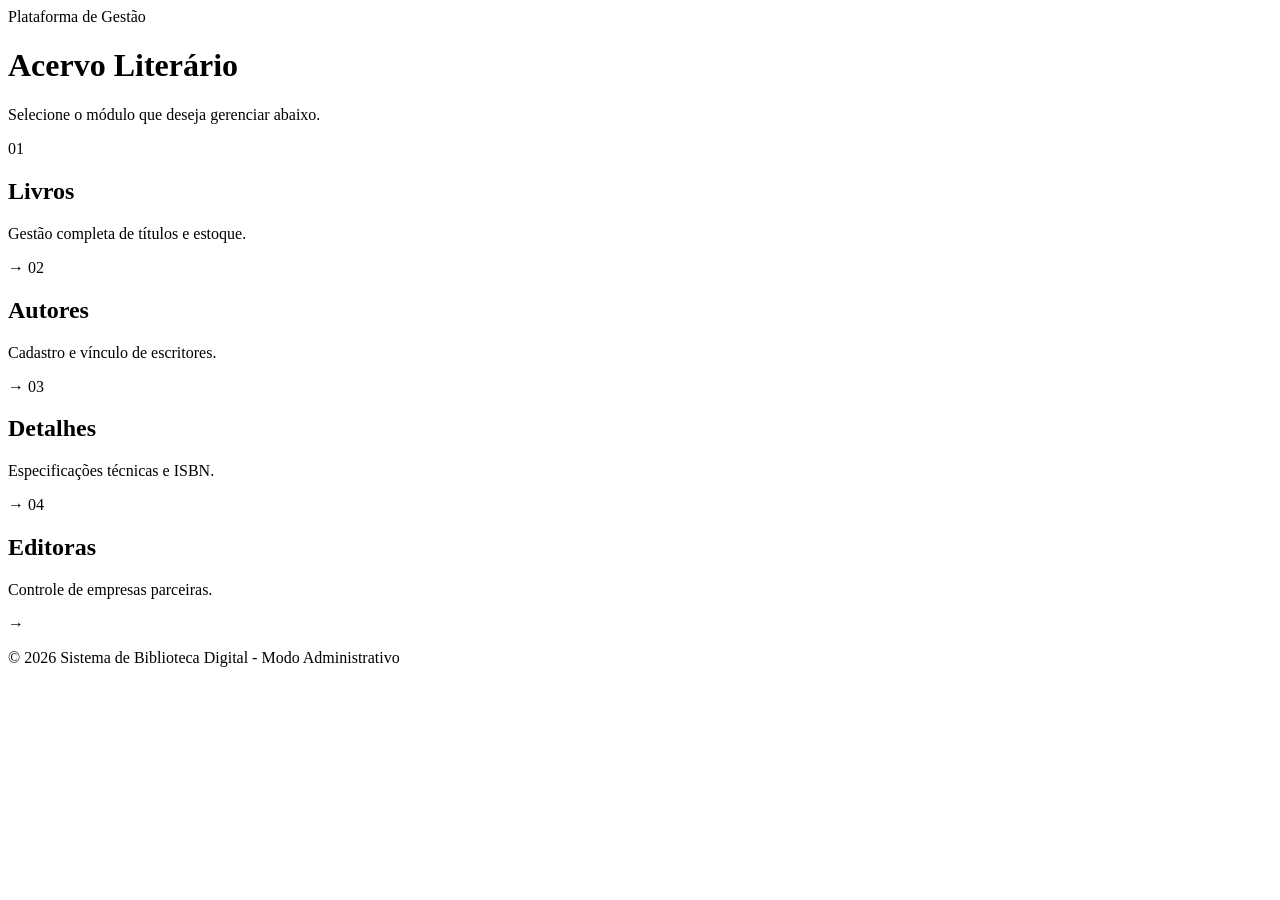
<file: src/main/resources/templates/home/index.html>
<!DOCTYPE html>
<html xmlns:th="http://thymeleaf.org">
<head>
    <meta charset="UTF-8">
    <title>Painel Administrativo | Biblioteca</title>
    <link rel="stylesheet" type="text/css" th:href="@{/style/index.css}">
</head>
<body>

    <div class="home-container">
        <header class="home-header">
            <span class="admin-badge">Plataforma de Gestão</span>
            <h1 class="home-title">Acervo Literário</h1>
            <p class="home-subtitle">Selecione o módulo que deseja gerenciar abaixo.</p>
        </header>

        <nav class="home-nav">
            <a th:href="@{/livro}" class="home-card">
                <span class="card-number">01</span>
                <div class="card-info">
                    <h2>Livros</h2>
                    <p>Gestão completa de títulos e estoque.</p>
                </div>
                <span class="card-arrow">→</span>
            </a>

            <a th:href="@{/autor}" class="home-card">
                <span class="card-number">02</span>
                <div class="card-info">
                    <h2>Autores</h2>
                    <p>Cadastro e vínculo de escritores.</p>
                </div>
                <span class="card-arrow">→</span>
            </a>

            <a th:href="@{/detalheslivro}" class="home-card">
                <span class="card-number">03</span>
                <div class="card-info">
                    <h2>Detalhes</h2>
                    <p>Especificações técnicas e ISBN.</p>
                </div>
                <span class="card-arrow">→</span>
            </a>

            <a th:href="@{/editora}" class="home-card">
                <span class="card-number">04</span>
                <div class="card-info">
                    <h2>Editoras</h2>
                    <p>Controle de empresas parceiras.</p>
                </div>
                <span class="card-arrow">→</span>
            </a>
        </nav>

        <footer class="home-footer">
            <p>&copy; 2026 Sistema de Biblioteca Digital - Modo Administrativo</p>
        </footer>
    </div>

</body>
</html>
</file>
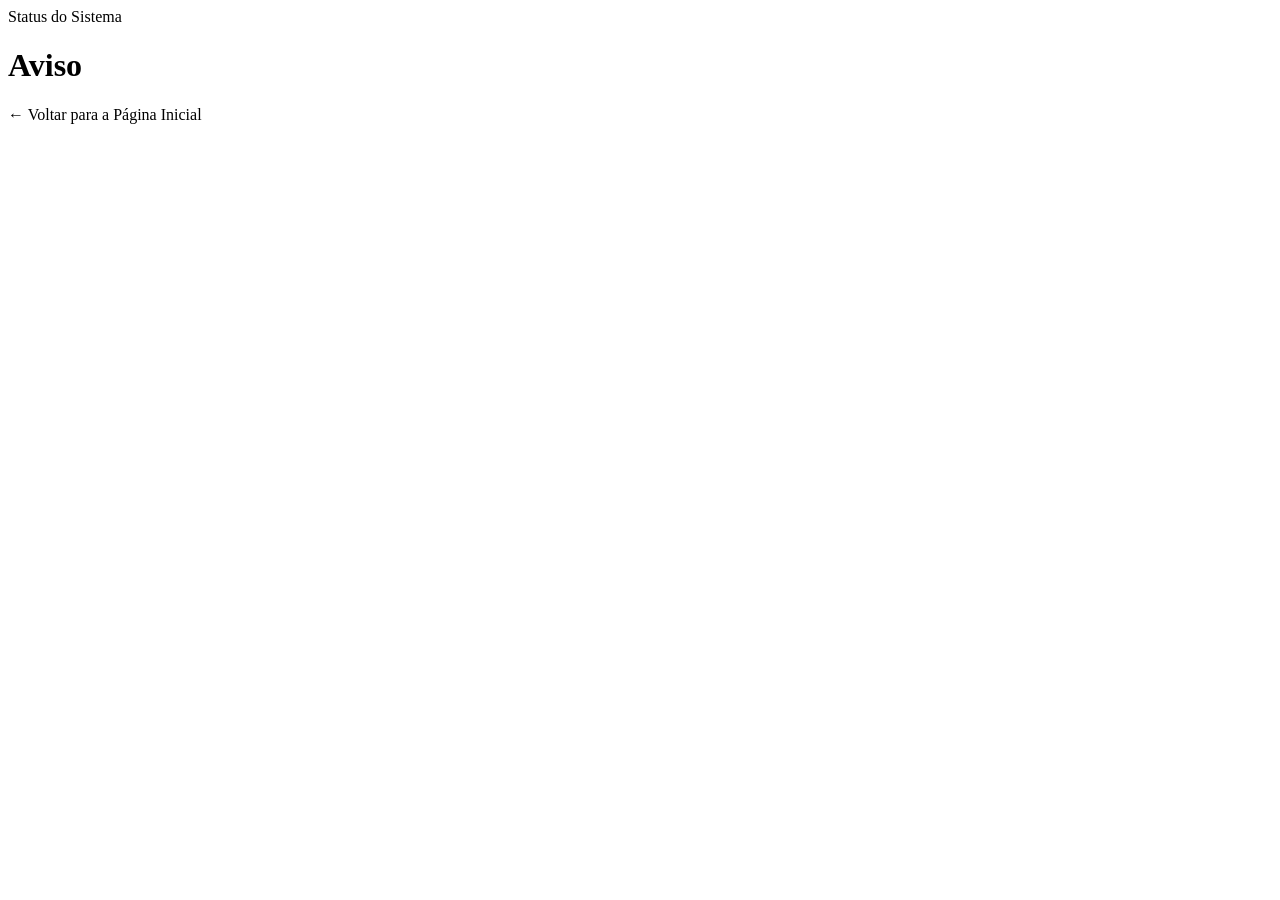
<file: src/main/resources/templates/erropasta/erro.html>
<!DOCTYPE html>
<html xmlns:th="http://www.thymeleaf.org">
<head>
    <meta charset="UTF-8">
    <title>Aviso do Sistema | Biblioteca</title>
    <!-- Link para o seu CSS local -->
    <link rel="stylesheet" th:href="@{/style/erro.css}">
</head>
<body>

    <div class="main-container">
        
        <header class="error-header">
            <span class="admin-badge">Status do Sistema</span>
            <h1 class="livro-titulo" th:text="${mensagem ?: 'Atenção'}">Aviso</h1>
        </header>

     
        <div class="error-card" th:if="${entidadeOrfa != null or registroDuplicado != null or personalizacao != null}">
            
            <div class="card-content">
             
                <h2 th:text="${entidadeOrfa ?: registroDuplicado ?: 'Erro de Validação'}"></h2>
                
        
                <p th:if="${personalizacao != null}" th:text="${personalizacao}"></p>
            </div>

        </div>

        <footer class="error-footer">
            <a th:href="@{/home}" class="btn-voltar">← Voltar para a Página Inicial</a>
        </footer>

    </div>

</body>
</html>
</file>
